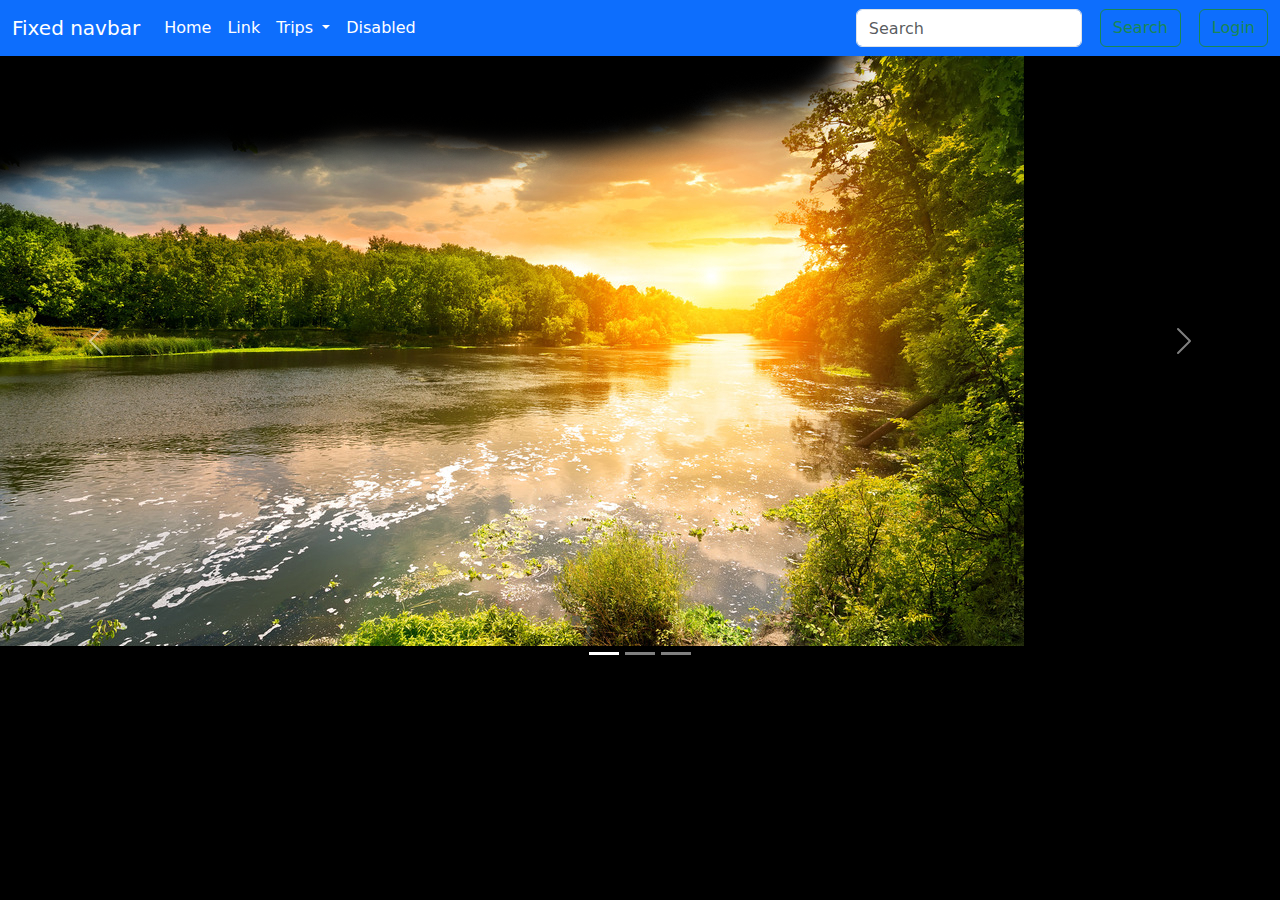
<file: Untitled-1.html>
<!DOCTYPE html>
<html lang="ar" dir="ltr">
<head>
  <meta charset="utf-8">
  <meta name="viewport" content="width=device-width, initial-scale=1">
  <meta name="description" content="">
  <meta name="author" content="Mark Otto, Jacob Thornton, and Bootstrap contributors">
  <meta name="generator" content="Hugo 0.84.0">
  <title>Login Page</title>
  <link rel="stylesheet" href="https://cdn.jsdelivr.net/npm/bootstrap@4.6.2/dist/css/bootstrap.min.css">
  <link rel="stylesheet" href="https://cdn.jsdelivr.net/npm/bootstrap@5.1.3/dist/css/bootstrap.min.css">
  <style>body{background:black;}
    /* Extra small devices (phones, 576px and down) */
    @media only screen and (max-width: 576px) {
      .search-container {
        display: block;
      }
      .search-container input,
      .search-container button {
        width: 100%;
        margin-bottom: 10px;
      }
    }

    /* Small devices (portrait tablets and large phones, 576px and up) */
    @media only screen and (min-width: 576px) {
      .search-container {
        display: flex;
        justify-content: flex-end;
      }
      .search-container input,
      .search-container button {
        margin-left: 10px;
      }
    }
  </style>
</head>
<body>
  <header>
    <nav class="navbar navbar-expand-md navbar-dark bg-primary fixed-top">
      <div class="container-fluid">
        <a class="navbar-brand" href="#">Fixed navbar</a>
        <button class="navbar-toggler" type="button" data-bs-toggle="collapse" data-bs-target="#navbarCollapse" aria-controls="navbarCollapse" aria-expanded="false" aria-label="Toggle navigation">
          <span class="navbar-toggler-icon"></span>
        </button>
        <div class="collapse navbar-collapse" id="navbarCollapse">
          <ul class="navbar-nav me-auto mb-2 mb-md-0">
            <li class="nav-item">
              <a class="nav-link active" aria-current="page" href="#">Home</a>
            </li>
            <li class="nav-item">
              <a class="nav-link active" href="#">Link</a>
            </li>
            <li class="nav-item dropdown">
              <a class="nav-link active dropdown-toggle" href="#" id="navbarDropdownTrips" role="button" data-bs-toggle="dropdown" aria-expanded="false">
                Trips
              </a>
              <ul class="dropdown-menu" aria-labelledby="navbarDropdownTrips">
                <li><a class="dropdown-item" href="#">Cairo</a></li>
                <li><a class="dropdown-item" href="#">Alex</a></li>
                <li><hr class="dropdown-divider"></li>
                <li><a class="dropdown-item" href="#">Link 3</a></li>
                <li><a class="dropdown-item" href="#">Link 3</a></li>
                <li><a class="dropdown-item" href="#">Another</a></li>
                <li><a class="dropdown-item" href="#">Link 3</a></li>
                <li><a class="dropdown-item" href="#">Link 3</a></li>
              </ul>
            </li>
            <li class="nav-item">
              <a class="nav-link active disabled" href="#" tabindex="-1" aria-disabled="true">Disabled</a>
            </li>
          </ul>
          <form class="d-flex align-items-center search-container">
            <input class="form-control me-2 w-100" type="search" placeholder="Search" aria-label="Search">
            <button class="btn btn-outline-success me-2" type="submit">Search</button>
            <button class="btn btn-outline-success" type="button" data-bs-toggle="modal" data-bs-target="#loginModal">Login</button>
          </form>
          </div>
          </div>
          </nav>
          </header>
          
          <div class="modal fade" id="loginModal" tabindex="-1" aria-labelledby="loginModalLabel" aria-hidden="true">
            <div class="modal-dialog">
              <div class="modal-content">
                <div class="modal-header">
                  <h5 class="modal-title" id="loginModalLabel">Login</h5>
                  <button type="button" class="btn-close" data-bs-dismiss="modal" aria-label="Close"></button>
                </div>
                <div class="modal-body">
                  <form>
                    <div class="mb-3">
                      <label for="email" class="form-label">Email address</label>
                      <input type="email" class="form-control" id="email" aria-describedby="emailHelp">
                      <div id="emailHelp" class="form-text">We'll never share your email with anyone else.</div>
                    </div>
                    <div class="mb-3">
                      <label for="password" class="form-label">Password</label>
                      <input type="password" class="form-control" id="password">
                    </div>
                    <div class="form-check form-switch mb-3">
                      <input class="form-check-input" type="checkbox" role="switch" id="rememberMe">
                      <label class="form-check-label" for="rememberMe">Remember me</label>
                    </div>
                    <div class="d-flex justify-content-between">
                        <button type="submit" class="btn btn-primary" data-bs-dismiss="modal">Submit</button>
                      <button type="button" class="btn btn-secondary">Close</button>
                    </div>
                  </form>
                </div>
              </div>
            </div>
          </div>
    </nav>
  </header>
  <div id="demo" class="carousel slide" data-ride="carousel">

    <!-- Indicators -->
    <ul class="carousel-indicators">
      <li data-target="#demo" data-slide-to="0" class="active"></li>
      <li data-target="#demo" data-slide-to="1"></li>
      <li data-target="#demo" data-slide-to="2"></li>
    </ul>
  
    <!-- The slideshow -->
    <div class="carousel-inner">
      <div class="carousel-item active">
        <img src="./1.png" alt="Los Angeles">
      </div>
      <div class="carousel-item">
        <img src="./2.png" alt="Chicago">
      </div>
      <div class="carousel-item">
        <img src="./3.png" alt="New York">
      </div>
    </div>
  
    <!-- Left and right controls -->
    <a class="carousel-control-prev" href="#demo" data-slide="prev">
      <span class="carousel-control-prev-icon"></span>
    </a>
    <a class="carousel-control-next" href="#demo" data-slide="next">
      <span class="carousel-control-next-icon"></span>
    </a>
  
  </div>
  <!-- jQuery library -->
  <script src="https://cdn.jsdelivr.net/npm/jquery@3.7.1/dist/jquery.slim.min.js"></script>
  
  <!-- Popper JS -->
  <script src="https://cdn.jsdelivr.net/npm/popper.js@1.16.1/dist/umd/popper.min.js"></script>
  
  <!-- Latest compiled JavaScript -->
  <script src="https://cdn.jsdelivr.net/npm/bootstrap@4.6.2/dist/js/bootstrap.bundle.min.js"></script>
  <script src="https://cdn.jsdelivr.net/npm/bootstrap@5.1.3/dist/js/bootstrap.bundle.min.js"></script>
</body>
</html>
</file>
